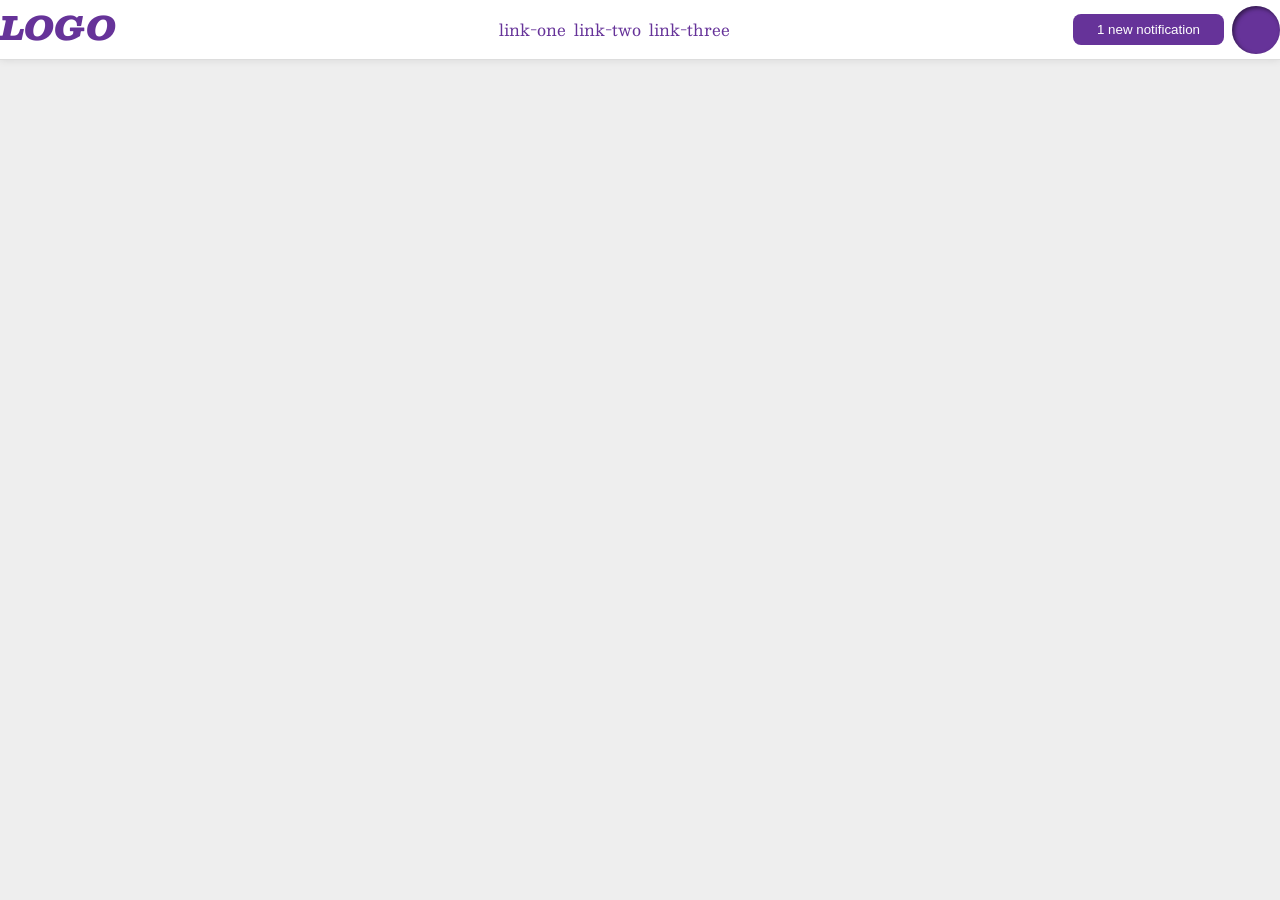
<file: foundations/flex/03-flex-header-2/index.html>
<!DOCTYPE html>
<html lang="en">
  <head>
    <meta charset="UTF-8">
    <meta http-equiv="X-UA-Compatible" content="IE=edge">
    <meta name="viewport" content="width=device-width, initial-scale=1.0">
    <title>Flex Header 2</title>
    <link rel="stylesheet" href="style.css">
  </head>
  <body>
    <div class="header">
      <div class="logo">
        LOGO
      </div>
      <ul class="links">
        <li><a href="https://google.com">link-one</a></li>
        <li><a href="https://google.com">link-two</a></li>
        <li><a href="https://google.com">link-three</a></li>
      </ul>
      <div class="right">
      <button class="notifications">
        1 new notification
      </button>
      <div class="profile-image"></div>
    </div>
    </div> 
  </body>
</html>
</file>
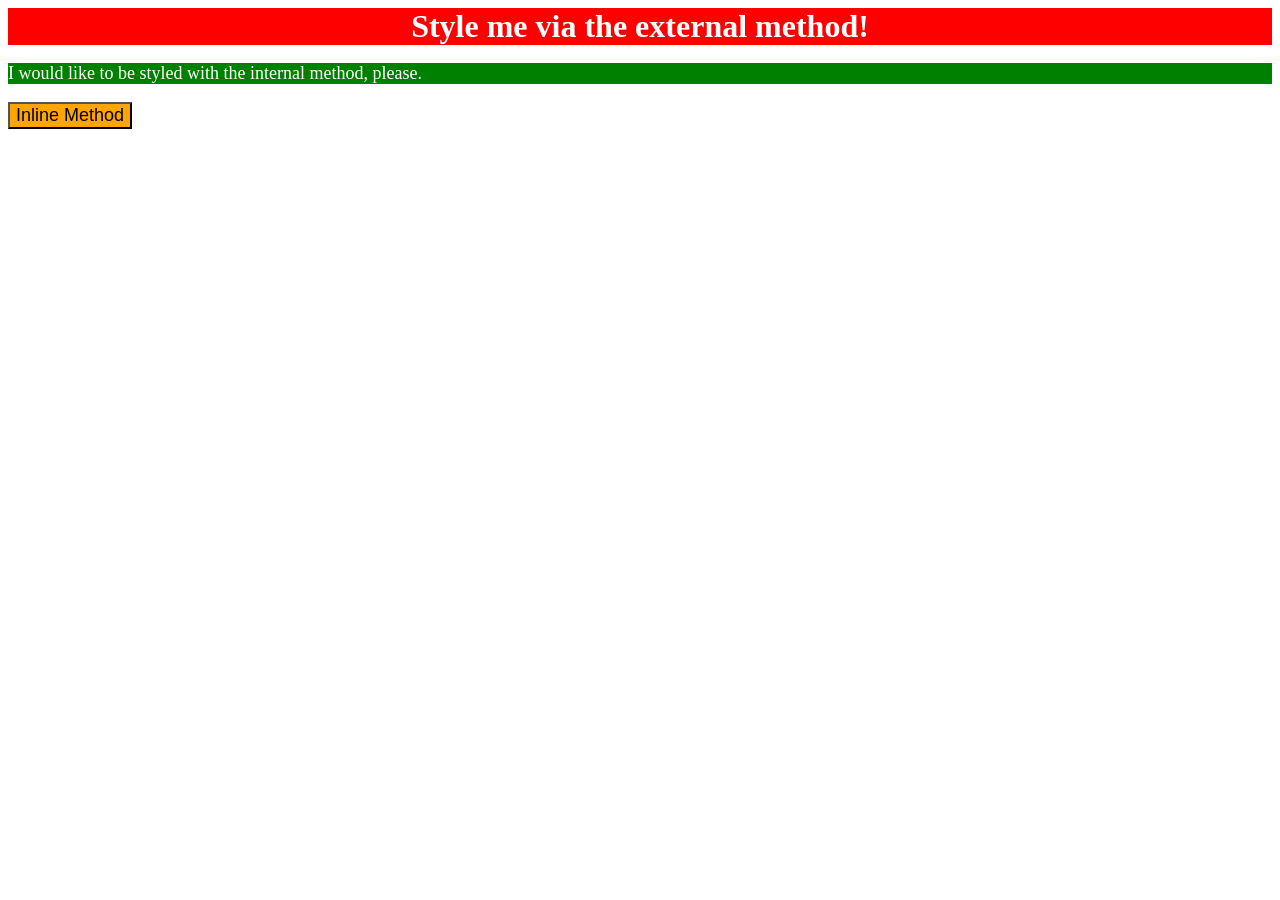
<file: foundations/intro-to-css/01-css-methods/index.html>
<!DOCTYPE html>
<html lang="en">
  <head>
    <meta charset="UTF-8">
    <meta http-equiv="X-UA-Compatible" content="IE=edge">
    <meta name="viewport" content="width=device-width, initial-scale=1.0">
    <title>Methods for Adding CSS</title>
    <link rel="stylesheet" href="style1.css">
    <style>
      p{
        background-color: green;
        color: white;
        font-size: 18px;
      }
    </style>
  </head>
  <body>
    <div>Style me via the external method!</div>
    <p>I would like to be styled with the internal method, please.</p>
    <button style="background-color: orange; font-size: 18px;">Inline Method</button>
  </body>
</html>
</file>
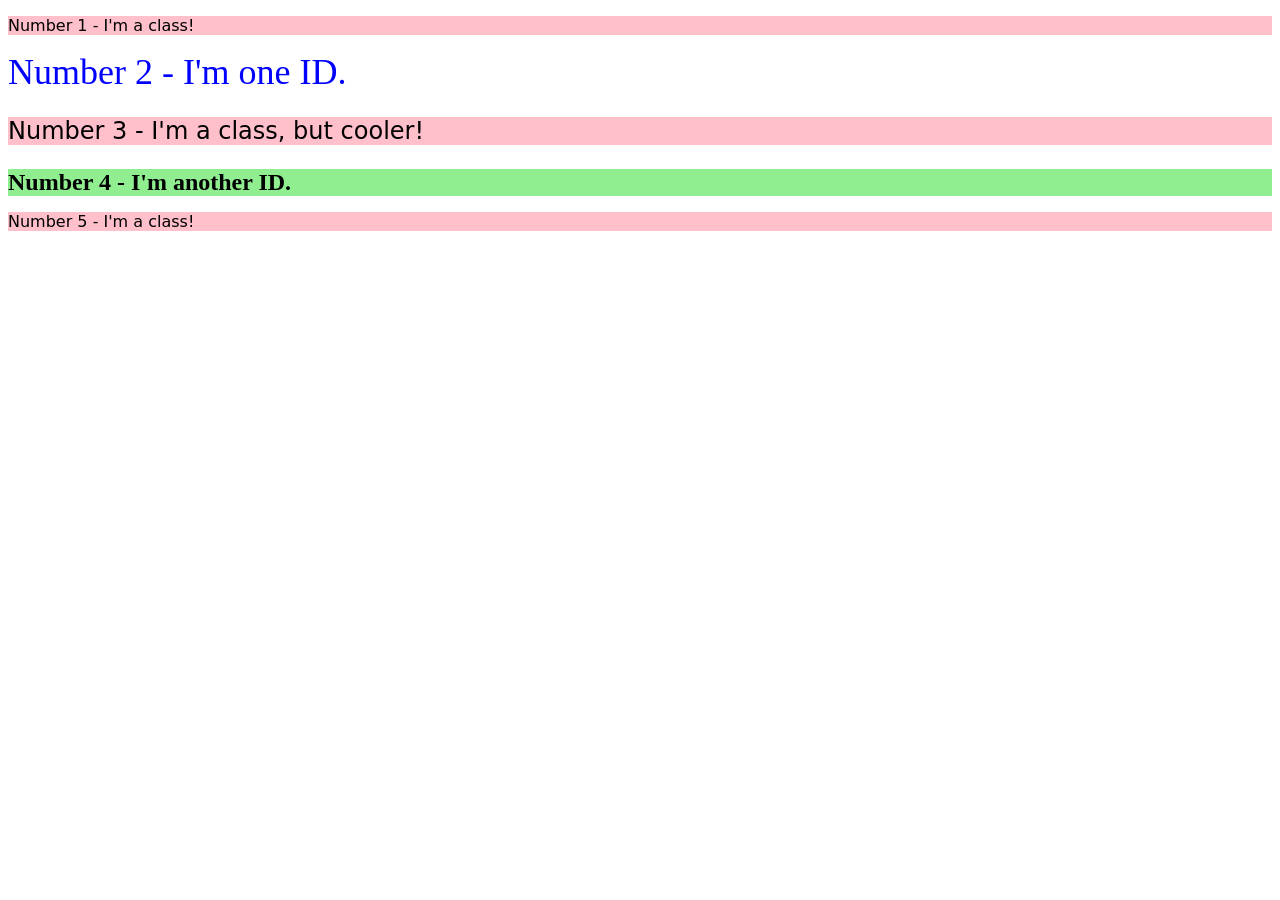
<file: foundations/intro-to-css/02-class-id-selectors/index.html>
<!DOCTYPE html>
<html lang="en">
  <head>
    <meta charset="UTF-8">
    <meta http-equiv="X-UA-Compatible" content="IE=edge">
    <meta name="viewport" content="width=device-width, initial-scale=1.0">
    <title>Class and ID Selectors</title>
    <link rel="stylesheet" href="style.css">
  </head>
  <body>
    <p >Number 1 - I'm a class!</p>
    <div id="two">Number 2 - I'm one ID.</div>
    <p id="three">Number 3 - I'm a class, but cooler!</p>
    <div id="four">Number 4 - I'm another ID.</div>
    <p>Number 5 - I'm a class!</p>
  </body>
</html>
</file>
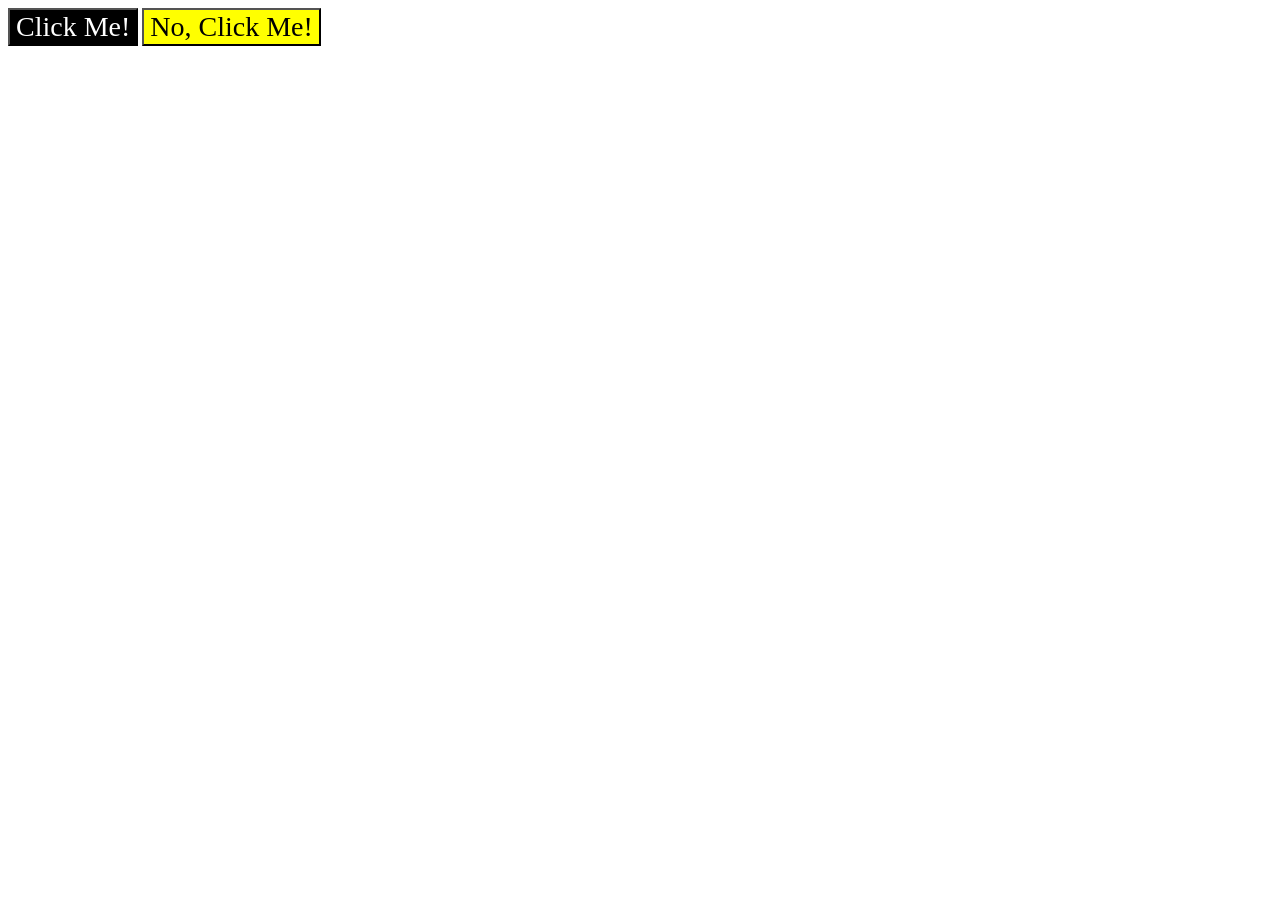
<file: foundations/intro-to-css/03-grouping-selectors/index.html>
<!DOCTYPE html>
<html lang="en">
  <head>
    <meta charset="UTF-8">
    <meta http-equiv="X-UA-Compatible" content="IE=edge">
    <meta name="viewport" content="width=device-width, initial-scale=1.0">
    <title>Grouping Selectors</title>
    <link rel="stylesheet" href="style.css">
  </head>
  <body>
    <button id="one">Click Me!</button>
    <button id="two">No, Click Me!</button>
  </body>
</html>
</file>
<file: foundations/flex/03-flex-header-2/style.css>
/* this is some magical font-importing.  
you'll learn about it later. */
@import url('https://fonts.googleapis.com/css2?family=Besley:ital,wght@0,400;1,900&display=swap');

body {
  margin: 0;
  background: #eee;
  font-family: Besley, serif;
}

.header {
  background: white;
  border-bottom: 1px solid #ddd;
  box-shadow: 0 0 8px rgba(0,0,0,.1);
  display: flex;
  justify-content: space-between;
}

.profile-image {
  background: rebeccapurple;
  box-shadow: inset 2px 2px 4px rgba(0,0,0,.5);
  border-radius: 50%;
  width: 48px;
  height: 48px;
  display: flex;
  justify-content: flex-end;
}

.logo {
  color: rebeccapurple;
  font-size: 32px;
  font-weight: 900;
  font-style: italic;
}

button {
  border: none;
  border-radius: 8px;
  background: rebeccapurple;
  color: white;
  padding: 8px 24px;
}

a {
  /* this removes the line under our links */
  text-decoration: none;
  color: rebeccapurple;
  display: flex;
}

ul {
  list-style-type: none;
  display: flex;
  gap: 8px;
}

.right {
  display: flex;
  gap: 8px;
  align-items: center;
}
</file>
<file: foundations/intro-to-css/01-css-methods/style1.css>
div{
    background-color: red;
    color: white;
    font-size: 32px;
    text-align: center;
    font-weight: bold;
}
</file>
<file: foundations/intro-to-css/02-class-id-selectors/style.css>
/* Add CSS Styling */
p{
    font-family: Verdana, DejaVu Sans, sans-serif;
    background-color: pink;
}

#two{
    color: blue;
    font-size: 36px;
}
#three{
    font-size: 24px;
}

#four{
    background-color: lightgreen;
    font-size: 24px;
    font-weight: bold;
}
</file>
<file: foundations/intro-to-css/03-grouping-selectors/style.css>
#one{
    background-color: black;
    color: white;
}/* Add CSS Styling */
#two{
    background-color: yellow;
}
button{
    font-size: 28px;
    font-family: 'Times New Roman', Helvetica, sans-serif;
}
</file>
